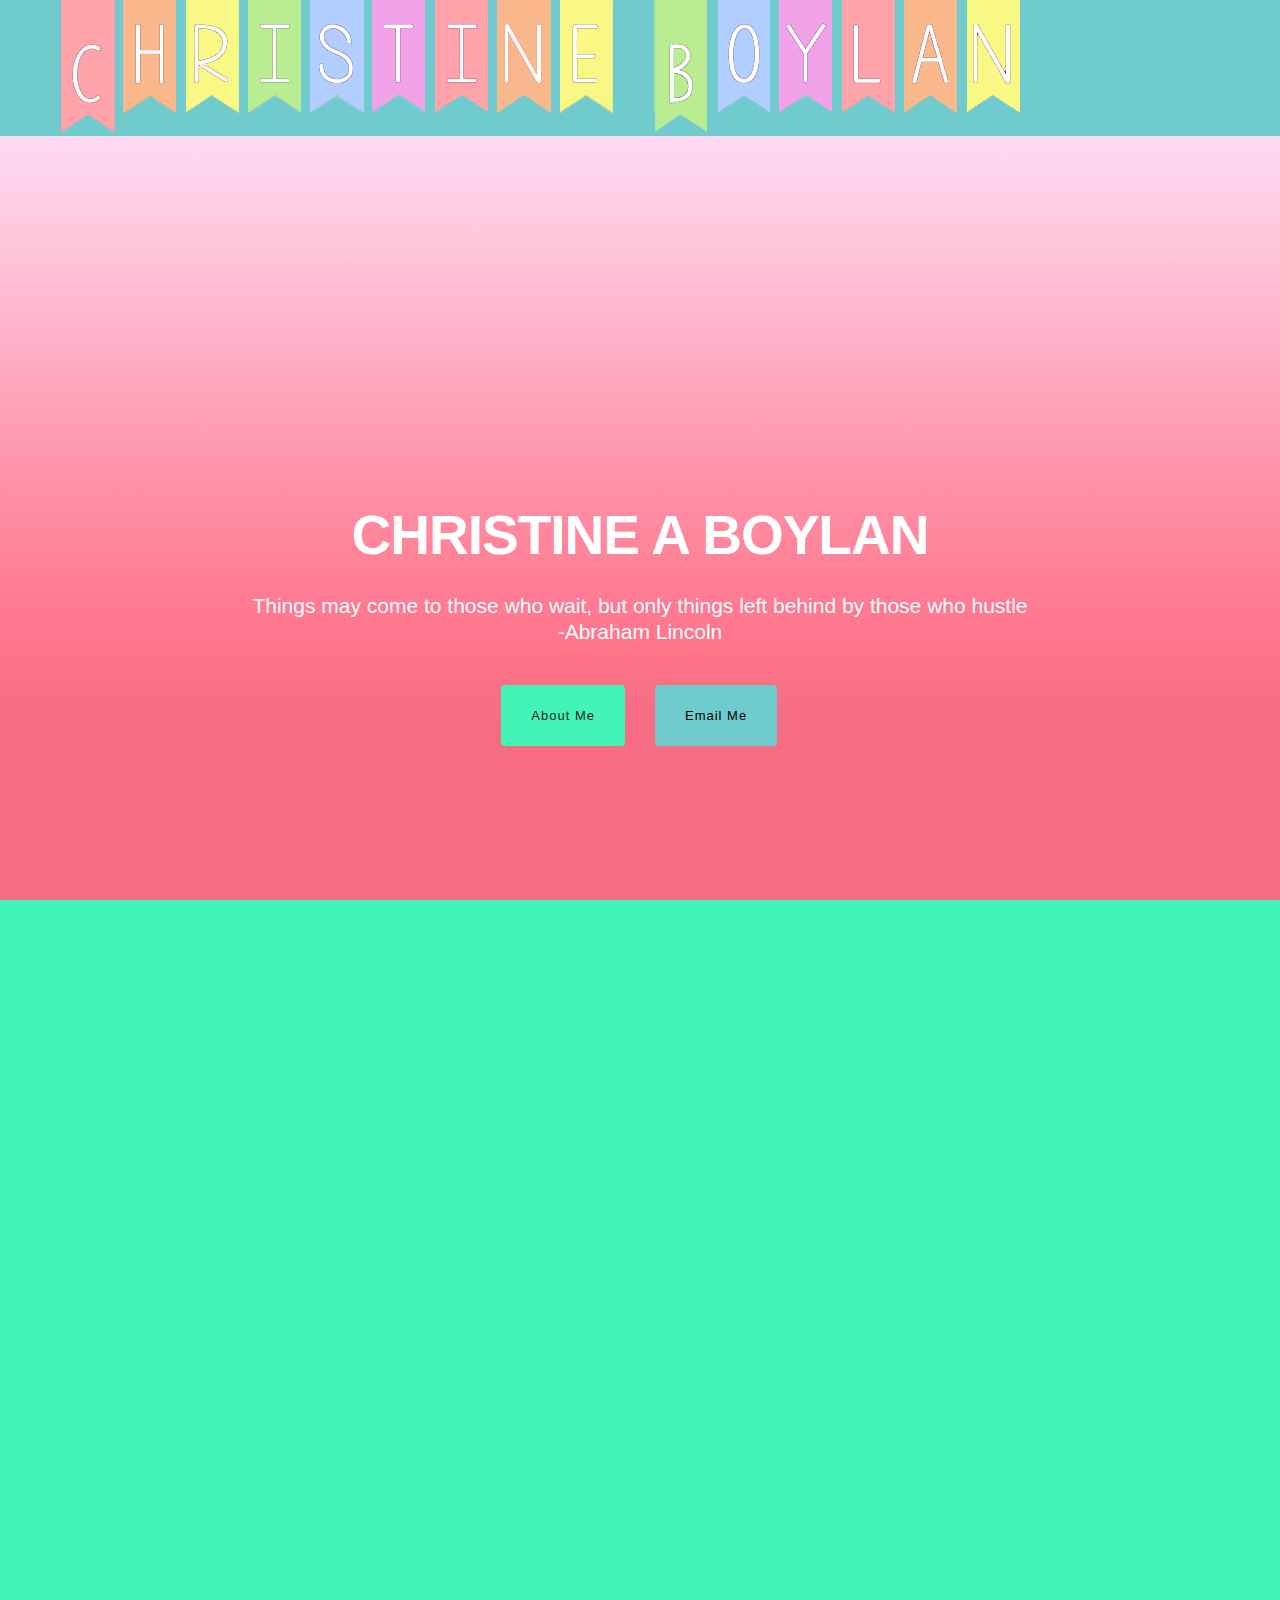
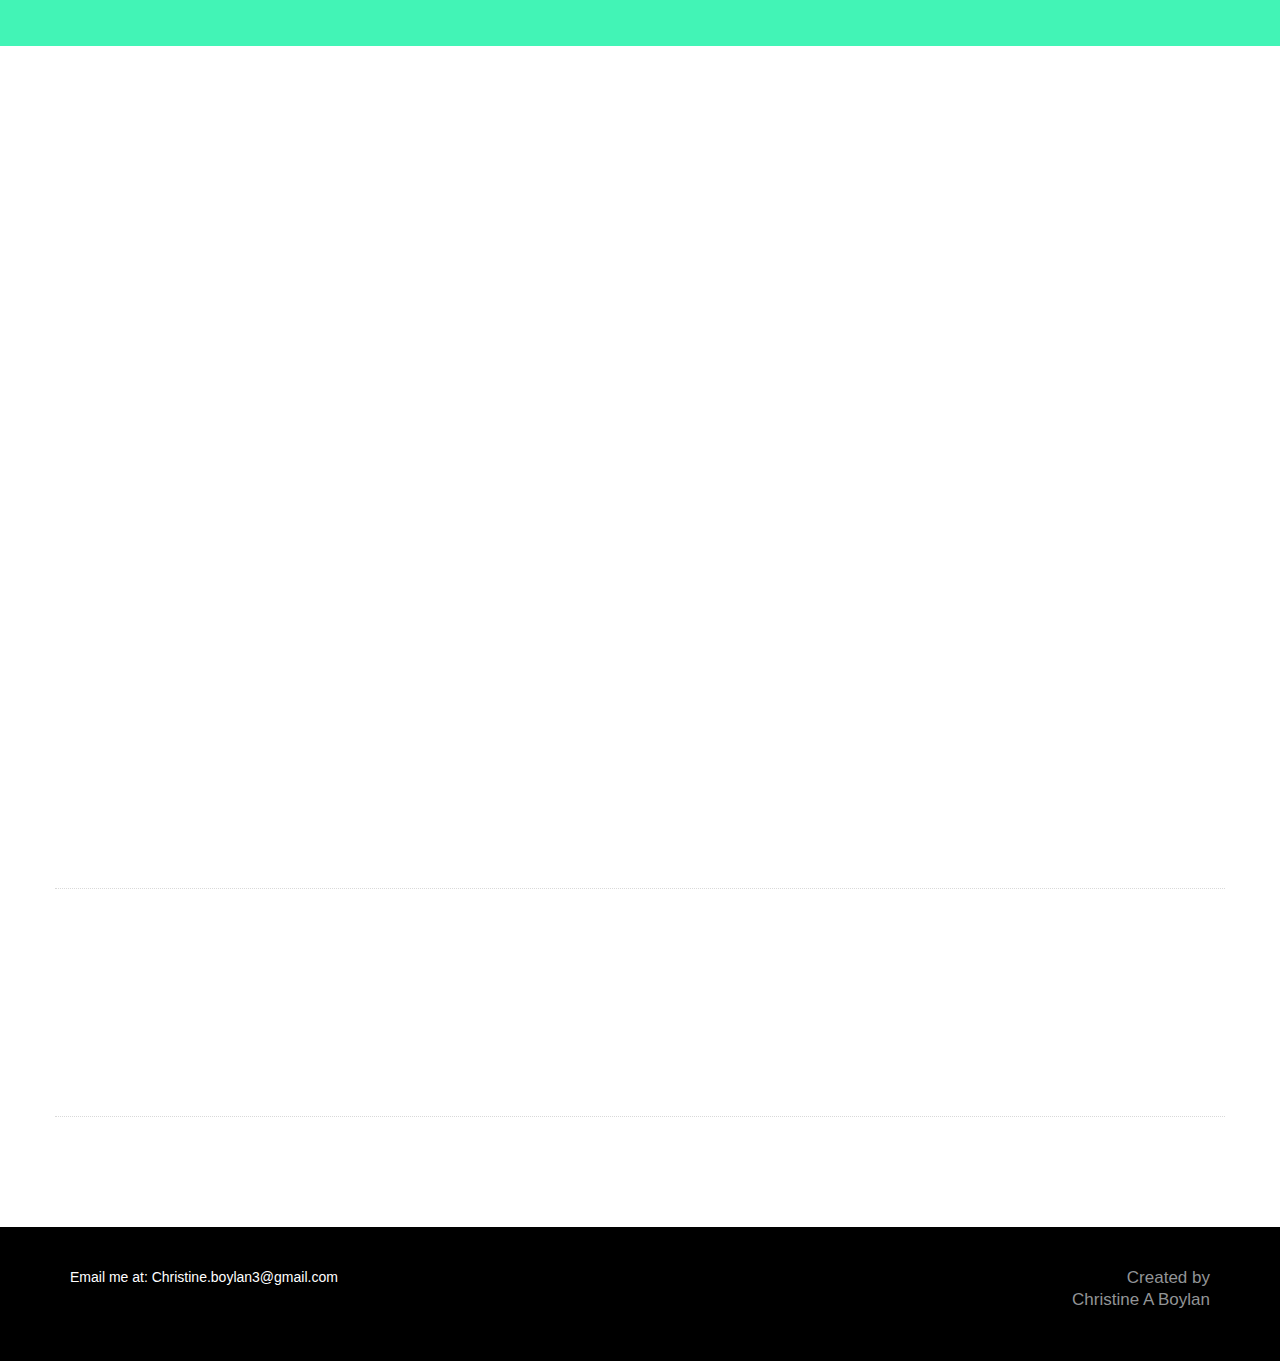
<file: index.html>
<!DOCTYPE html>
<html lang="en"><head>
  <meta charset="utf-8">
  <title>Christine A Boylan</title>

  <!-- Styles -->
  <link rel="stylesheet" href="css/animate.css">
  <link href='http://fonts.googleapis.com/css?family=Raleway:400,100,200,300,500,600,700,800,900|Montserrat:400,700' rel='stylesheet' type='text/css'>
  

  <link rel="stylesheet" href="css/bootstrap.min.css">
  <link rel="stylesheet" href="css/main.css">

  <script src="js/modernizr-2.7.1.js"></script>
  
</head>

<body>

    
    <div class="navbar navbar-inverse navbar-fixed-top">
      <div class="container">
        <div class="navbar-header">
          <button type="button" class="navbar-toggle" data-toggle="collapse" data-target=".navbar-collapse">
            <span class="icon-bar"></span>
            <span class="icon-bar"></span>
            <span class="icon-bar"></span>
          </button>
          <a class="logo" href="index.html"><img src="img/christine-banner.png" alt="Logo"></a>
        </div>
        <div class="navbar-collapse collapse">
          <ul class="nav navbar-nav navbar-right">
            <li><a href="#pricing" class="scroll">Contact Me</a></li>
            <li><a href="https://www.linkedin.com/in/christineboylan1">LinkedIn</a></li>
          </ul>
        </div><!--/.navbar-collapse -->
      </div>
    </div>
        
    <header>
      <div class="container">
        <div class="row">
          <div class="col-xs-6">
            <a href="index.html"><img src="img/logo.svg" alt="Logo"></a>
          </div>
          <div class="col-xs-6 signin text-right navbar-nav">
<a href="#">LinkedIn</a>
          </div>
        </div>
        
        <div class="row header-info">
          <div class="col-sm-10 col-sm-offset-1 text-center">
            <h1 class="wow fadeIn">CHRISTINE A BOYLAN</h1>
            <br />
            <p class="lead wow fadeIn" data-wow-delay="0.5s">Things may come to those who wait, but only things left behind by those who hustle <br>
            -Abraham Lincoln</p>
            <br />
              
            <div class="row">
              <div class="col-md-8 col-md-offset-2 col-sm-10 col-sm-offset-1">
                <div class="row">
                  <div class="col-xs-6 text-right wow fadeInUp" data-wow-delay="1s">
                    <a href="#be-the-first" class="btn btn-secondary btn-lg scroll">About Me</a>
                  </div>
                  <div class="col-xs-6 text-left wow fadeInUp" data-wow-delay="1.4s">

                   <a href="mailto:christine.boylan3@gmail.com" class="btn btn-primary btn-lg">Email Me</a>

                  </div>
                  
                </div><!--End Button Row-->  
              </div>
            </div>
            
          </div>
        </div>
      </div>

    </header>

    
    <section id="be-the-first" class="pad-xl">
      <div class="container">
        <div class="row">
          <div class="col-sm-8 col-sm-offset-2 text-center margin-30 wow fadeIn" data-wow-delay="0.6s">
            <h2>Be Creative.</h2>
            <p class="lead">In order to keep up in this world, you need to think outside the box.</p>
          </div>
        </div>
        
        <div class="cap wow fadeInUp" data-wow-delay="1s">
	        <img src="img/cap.png">
        </div>
      </div>
    </section>
    
    <section id="main-info" class="pad-xl">
	    <div class="container">
		    <div class="row">
			    <div class="col-sm-4 wow fadeIn" data-wow-delay="0.4s">
				    <hr class="line purple">
				    <h3>Education</h3>
				    <p>I am an alumna from Saint Joseph's University in Philadelphia, PA. Having earned a Bachelor's Degree in the Arts and Science, my focus was in Communciations and Marketing.</p>

            <p>The Commnications program at SJU focuses largely on technology and the future of the industry, rather than your typical writing and public speaking courses. Through this, I was able to work with 3D printing, begin my basis for computer coding, and delve into various blog spaces.</p>
            
            <p> Since graduation, I have held various responsibilities at Sparkroom, a Digital Media Solutions company.</p>

			    </div>
			    <div class="col-sm-4 wow fadeIn" data-wow-delay="0.8s">
				    <hr  class="line blue">
				    <h3>Work Experience</h3>
				    <p>I am currently employeed by Digital Media Solutions as an Audience Marketing Coordinator, and have been since September 2015.</p>
            <p>As a member of the DMS community, I have managed a number of roles ranging from client services to manager social/display accounts. My current responsibility includes, but is not limited to, developing client landing pages which are used primarly for our Facebook PPL campaigns. Thus, I manage our Facebook PPL campaigns from start to finish - ensuring we generate quality leads for our clients for a reasonable CPE or CPM.</p>
			    </div>
			    <div class="col-sm-4 wow fadeIn" data-wow-delay="1.2s">
				    <hr  class="line yellow">
				    <h3>Additional Skills</h3>
				    <p>As a Communications Major with a Marketing Minor, I am confident in my written and oral communication skills. For examples of writing, please see the <a href="#press"/>section below. In addition, I am knowledgable in CSS, HTML5, JavaScript and jQuery (an extension of JS).</p>

            <p>Outside of the education, and work, atmosphere, I have held various responsibilities. These responsbilities range from holding a position within the Communications Committee for Alpha Omicron Pi, to taking command on the pitch as both a Fullback and an Inside Center on the Saint Joseph's University Women's Rugby team.</p>
			    </div>
		    </div>
	    </div>
    </section>
        
        
   
    <section id="press" class="pad-sm">
      <div class="container">
        
        <div class="row margin-30 news-container">
          <div class="col-sm-10 col-sm-offset-1 col-md-8 col-md-offset-2 wow fadeInLeft" data-wow-delay="0.8s">
            <a href="http://sparkroom.com/blog/author/christineboylan/" target="_blank">
            <img class="news-img pull-left" src="img/sparkroom.png" alt="Tech Crunch">
            <p class="black">Take a look at the Sparkroom Blog to find some of my most recent pieces!<br /> 
            <small><em>Christine Boylan - Digital Media Solutions/Sparkroom</em></small></p>
            </a>
          </div>
        </div>
        
        <div class="row margin-30 news-container">
          <div class="col-sm-10 col-sm-offset-1 col-md-8 col-md-offset-2 wow fadeInLeft" data-wow-delay="1.2s">
            <a href="http://www.greenphillyblog.com/author/christine-boylan/" target="_blank">
            <img class="news-img pull-left" src="img/green-philly.png" alt="Forbes">
            <p class="black">Check out some of my earlier writings from my internship at Green Philly Blog. Green Philly Blog focuses on helping people lead a more sustainable lifestyle. <br /> 
            <small><em>Christine Boylan - Green Philly Blog</em></small></p>
            </a>
          </div>
        </div>
        
      </div>
    </section>
    
    
    <footer>
      <div class="container">
 
        <div class="row">
          <div class="col-sm-8 margin-20">
            <ul class="list-inline social">
              <li>Email me at: Christine.boylan3@gmail.com</li>
              <li><a href="#"><i class="fa fa-twitter"></i></a></li>
              <li><a href="#"><i class="fa fa-facebook"></i></a></li>
              <li><a href="#"><i class="fa fa-instagram"></i></a></li>
            </ul>
          </div>
          
          <div class="col-sm-4 text-right">
            <p>Created by<br> Christine A Boylan</a></small></p>
          </div>
        </div>
        
      </div>
    </footer>
    

    <script src="//ajax.googleapis.com/ajax/libs/jquery/1.11.0/jquery.min.js"></script>
    <script>window.jQuery || document.write('<script src="js/jquery-1.11.0.min.js"><\/script>')</script>
    <script src="js/wow.min.js"></script>
    <script src="js/bootstrap.min.js"></script>
    <script src="js/main.js"></script>

   
    </body>
</html>
</file>
<file: css/main.css>
h1, h2, h3, h4, h5, h6, p, .btn, .navbar-nav a, .form-control, .list-inline, small, #pricing {
  font-family: 'Arial', sans-serif;
}

.list-inline{
  color:#ffffff;
}

p, .lead {
	font-family: 'Arial', sans-serif;
}

h1 {
  font-size: 55px;
  line-height: 55px;
  letter-spacing: -1px;
  color: #ffffff;
  font-weight: 700;
}

h2 {
  font-size: 40px;
  line-height: 40px;
  letter-spacing: -0.5px;
  color: #ffffff;
  font-weight: 700;
}

h3 {
  font-size: 16px;
  line-height: 30px;
  letter-spacing: 0px;
  color: #231f20;
  font-weight: 700;
}

.lead {
  font-size: 21px;
  line-height: 26px;
  color: #ffffff;
  font-weight: 400;
}

p {
  font-size: 17px;
  line-height: 22px;
  color: #929496;
  font-weight: 400;
}

/*------------------Utilities---------------------*/
a {
  color: inherit;
  font-weight: inherit;
  font-size: inherit;
  text-decoration: none;
}

a:hover, a:focus {
  text-decoration: none;
  color: #231f20;
  transition: all 0.35s ease-in-out;
}

.fa-lg {
  font-size: 1.33333em;
  line-height: 0.75em;
  vertical-align: -10%;
}



/*------------------Buttons---------------------*/
.btn:focus {
  outline: none;
}

.btn {
  border-radius: 4px;
  border: none;
}

.btn-lg {
  font-size: 13px;
  line-height: 1.33;
  padding: 22px 30px;
  font-weight: 400;
  letter-spacing: 1px;
}

.btn-sm {
  font-size: 11px;
  line-height: 1.33;
  padding: 10px 18px;
  font-weight: 400;
}

.btn-wide {
  width: 100%;
  font-size: 13px;
  line-height: 1.33;
  padding: 18px 28px;
  font-weight: 400;
  letter-spacing: 1px;
}

.btn-primary {
  background-color:#70cbce;
  color: #000000;
}

.btn-primary:hover, .btn-primary:focus, .btn-primary:active, .btn-primary.active {
  background-color: #8be2e5;
  color: #000000;
  transition: all 0.35s ease-in-out;
}

.btn-secondary {
  background-color: #42f4b6;
  color: #231f20;
}

.btn-secondary:hover, .btn-secondary:focus, .btn-secondary:active, .btn-secondary.active {
  background-color: #ededed;
  color: #231f20;
  transition: all 0.35s ease-in-out;
}




/*-----------------Margins------------------*/
.margin-0 {
    margin-bottom: 0 !important;
}
.margin-10 {
    margin-bottom: 10px !important;
}
.margin-15 {
    margin-bottom: 15px !important;
}
.margin-20 {
    margin-bottom: 20px !important;
}
.margin-30 {
    margin-bottom: 30px !important;
}
.margin-40 {
    margin-bottom: 40px !important;
}
.margin-50 {
    margin-bottom: 50px !important;
}
.margin-60 {
    margin-bottom: 60px !important;
}
.margin-70 {
    margin-bottom: 70px !important;
}
.margin-80 {
    margin-bottom: 80px !important;
}
.margin-90 {
    margin-bottom: 90px !important;
}
.margin-100 {
    margin-bottom: 100px !important;
}


.navbar {
    border: 0px solid rgba(0, 0, 0, 0);
    background: #70cbce;
    margin: auto;
    min-height: 60px;
    padding-top: 8px;
    position: fixed;
    top: -60px;
    transition: top 0.4s ease 0s;
}

.container>.navbar-header {
    margin-right: -15px;
    margin-left: -15px;
    margin-top:40px;
}

.navbar.open {
    top: 0;
}

.navbar-inverse .navbar-nav > li > a, .navbar-nav a {
    color: #000000;
    font-size: 14px;
    letter-spacing: 1px;
}

.navbar-inverse .navbar-nav > li > a:hover {
    color: #000000;
    opacity: 0.6;
}

.nav > li > a {
    position: relative;
    display: block;
    padding: 10px 10px;
}

.navbar-inverse .navbar-collapse, .navbar-inverse .navbar-form {
    border-color: #4ec3cd;
}

.navbar-inverse .navbar-toggle {
    border-color: transparent;
}

.logo img {
	margin-top: 6px;
}



header {
  background: url(../img/gradient.jpg) no-repeat center center;
  width: 100%;
  padding: 20px 10px 60px 10px;
  height: 100vh;
  overflow: hidden;
  background-size: cover;

}

.header-info {
  position: absolute;
  bottom: 0;
  width: 100%;
  left: 0;
  right: 0;
  margin-left: 0px;
  margin-bottom: 12%;
}

.signin {
  padding-top: 9px;
}



@keyframes scrolling {
0% {
    opacity: 0;
    top: 5px;
}
30% {
    opacity: 1;
    top: 10px;
}
100% {
    opacity: 0;
    top: 25px;
}
}

.pad-xl {
	padding: 200px 0px;
}

.pad-lg {
	padding: 160px 0px;
}

.pad-sm {
	padding: 80px 0px;
}

.pad-xs {
	padding: 30px 0px;
}



#be-the-first {
  background: url(../img/gradient2.png) #42f4b6 no-repeat center center fixed;
  min-height: 300px;
  background-size: cover;
}

hr.line {
	width: 100%;
	border: 2px solid;
}


/*line colors*/
.purple {
	border-color: #6d3f96;
	color: #6d3f96;
}

.blue {
	border-color: #70cbce;
	color: #70cbce
}

.yellow {
	border-color: #fdc05d;
	color: #fdc05d;
}

.cap {
    position: relative;
    height: 200px;
}

.cap img {
    margin: 0 auto;
    position: absolute;
    left: 0;
    right: 0;
    width: 100%;
    max-width: 440px;
}


#invite {
  background: #f2f2f2;
}

.fa-envelope-o {
  color: #4ec3cd;
  font-size: 22px;
  display: block;
  padding-top: 15px;
  width: 60px;
  height: 60px;
  border: 2px solid #4ec3cd;
  border-radius: 30px;
  margin: auto;
}



.news-container {
  padding: 10px 0px 20px;
  border-bottom: 1px dotted #d9d9d9;
}

.news-img {
  padding-right: 20px;
}

footer {
  background: #000000;
  padding: 40px 0px;
}

.social li a:hover {
  opacity: 0.5;
}

.headline {
  background: #231f20;
  color: #000000;
  padding: 10px;
  border-top-left-radius: 10px;
  border-top-right-radius: 10px;
}


.info {
  padding-top: 20px;
  padding-bottom: 20px;
  font-weight: 300;
  font-size: 13px;
  color: #929496;
  background: #000000;
}

.features {
  color: #231f20;
  font-weight: bold;
  padding-top: 12px;
  padding-bottom: 15px;
  border-bottom: 1px dotted #E8EAEA;
  background: #000000
}

.features.first {
  border-top: 1px dotted #E8EAEA;
}

.features.last {
  padding-top: 17px;
  padding-bottom: 20px;
}

.features.last a {
	color: #70cbce;
	font-size: 14px;
	letter-spacing: 1px;
}

/* ==========================================================================
   Form styles
   ========================================================================== */
.form-control {
    background-color: #000000;
    background-image: none;
    border: 0px solid transparent;
    border-radius: 4px;
    box-shadow: 0 1px 1px rgba(0, 0, 0, 0.075) inset;
    color: #929496;
    display: block;
    font-size: 15px;
    height: 60px;
    line-height: 1.42857;
    padding: 6px 12px;
    transition: border-color 0.15s ease-in-out 0s, box-shadow 0.15s ease-in-out 0s;
}

.form-control{
    color: #d9d9d9;
    font-size: 15px;
    opacity: 1;
}

.form-control::-webkit-placeholder, .form-control::-o-placeholder {
    color: #d9d9d9;
    font-size: 15px;
    opacity: 1;
}

.form-control::-o-placeholder {
    color: #d9d9d9;
    font-size: 15px;
    opacity: 1;
}

/*media queery*/
@media (max-width: 480px) { 

.btn-lg {
  font-size: 12.5px;
  line-height: 1.33;
  padding: 16px 13px;
  letter-spacing: 0px;
}


.btn-wide {
  width: 100%;
  font-size: 12.5px;
  line-height: 1.33;
  padding: 16px 13px;
  letter-spacing: 0px;
}

#be-the-first { 
      background-attachment: scroll;
  }

}


/* ipad fix */
@media (min-width: 481px) and (max-width: 767px) { 

#be-the-first { 
      background-attachment: scroll;
  }

}


/* desktop fix*/
@media (min-width: 768px) and (max-width: 991px) {

#be-the-first { 
      background-attachment: scroll;
  }
  
}



/* other*/
@media (min-width: 992px) and (max-width: 1199px) {

}
     


/* Large screens ----------- */
@media (min-width: 1200px) and (max-width: 3000px) {

}
</file>
